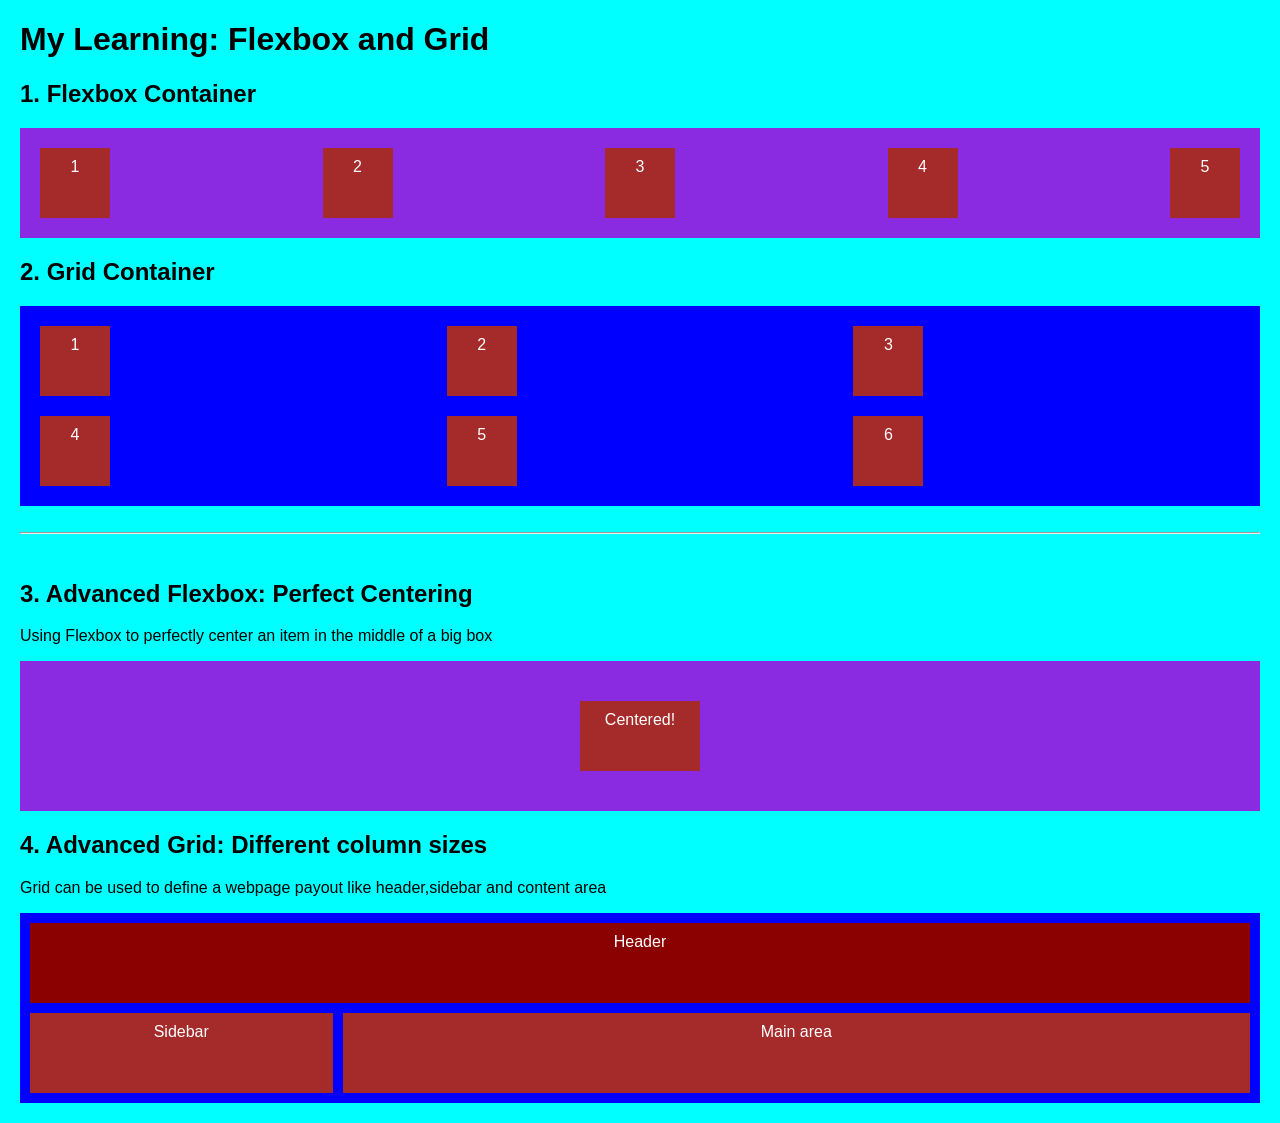
<file: FlexGrid/index.html>
<!DOCTYPE html>
<html>

<head>
    <title>CSS Layout Learning</title>
    <link rel="stylesheet" href="style.css">
</head>

<body>
    <h1>My Learning: Flexbox and Grid</h1>

    <h2>1. Flexbox Container</h2>
    <div class="Flexcontainer">
        <section class="item">1</section>
        <section class="item">2</section>
        <section class="item">3</section>
        <section class="item">4</section>
        <section class="item">5</section>
    </div>

    <h2>2. Grid Container</h2>
    <div class="gridcontainer">
        <section class="item">1</section>
        <section class="item">2</section>
        <section class="item">3</section>
        <section class="item">4</section>
        <section class="item">5</section>
        <section class="item">6</section>
    </div>

    <br>
    <hr><br>

    <h2>3. Advanced Flexbox: Perfect Centering</h2>
    <p>Using Flexbox to perfectly center an item in the middle of a big box</p>
    <div class="flex-center-box">
        <section class="special-item">Centered!</section>
    </div>

    <h2>4. Advanced Grid: Different column sizes</h2>
    <p>Grid can be used to define a webpage payout like header,sidebar and content area</p>
    <div class="advanced-grid">
        <section class="header-item">Header</section>
        <section class="sidebar-item">Sidebar</section>
        <section class="main-item">Main area</section>
    </div>

</body>

</html>
</file>
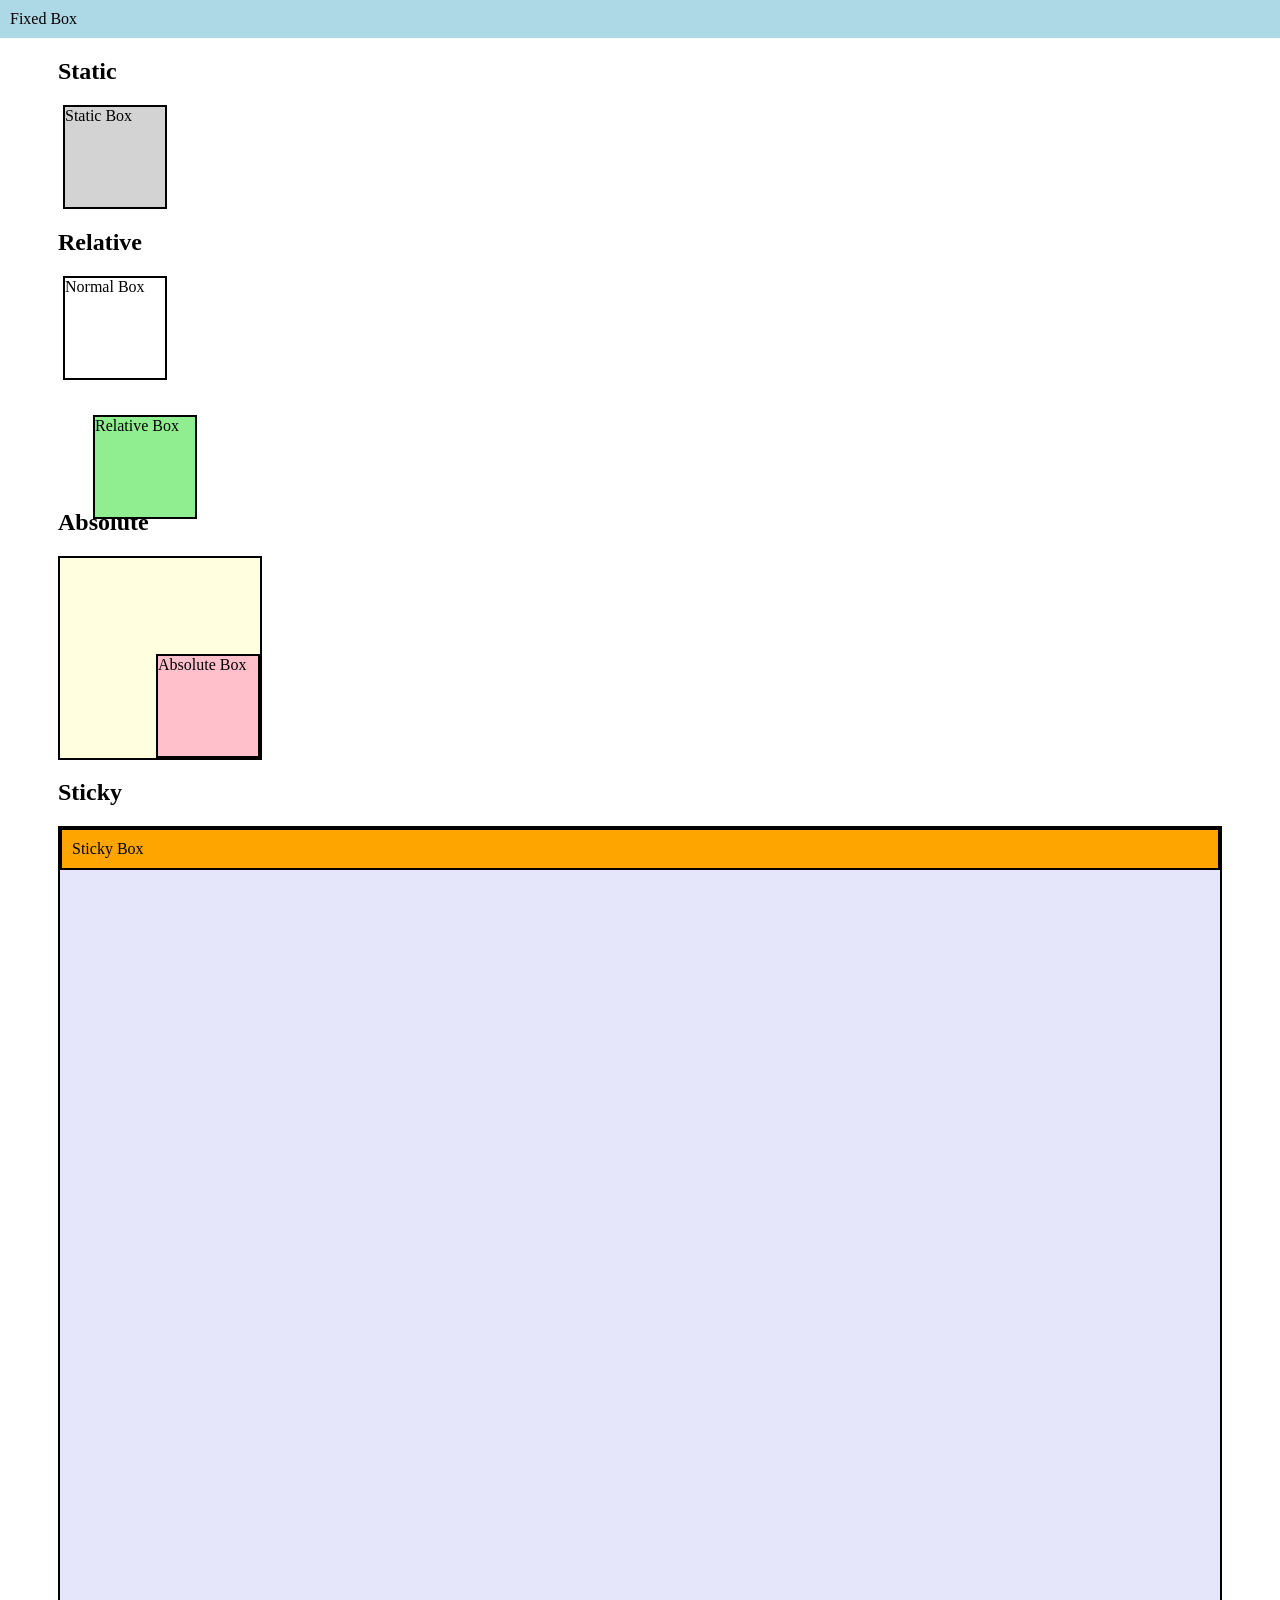
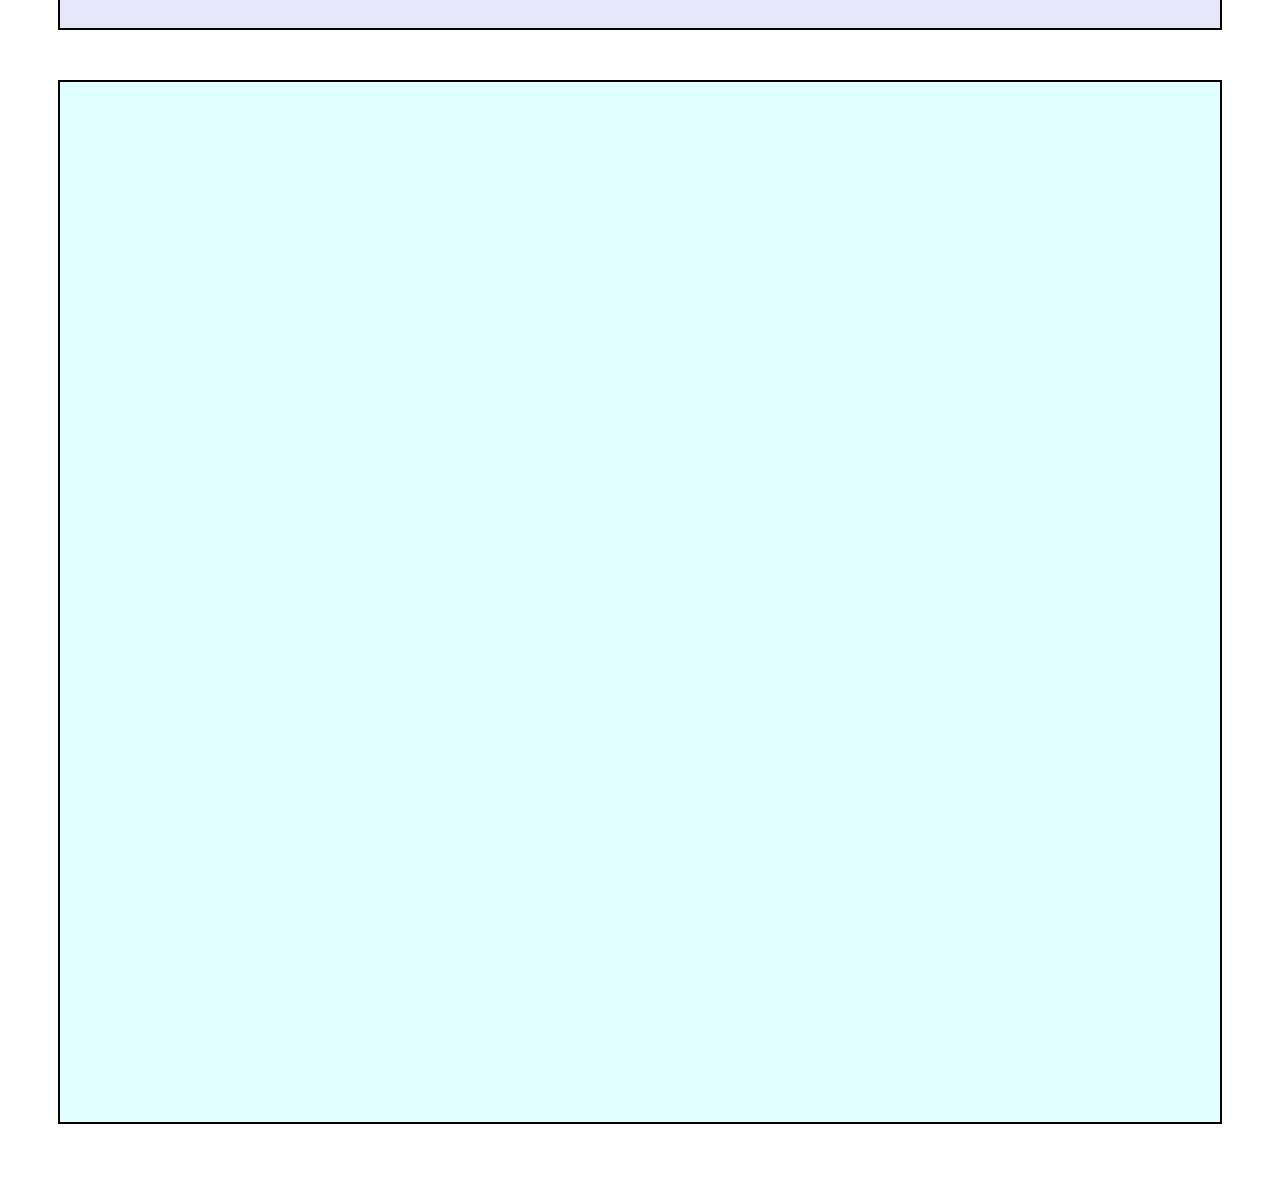
<file: Position/index.html>
<html>

<head>
    <title>Positions</title>
    <link rel="stylesheet" href="style.css">
</head>

<body>
    <div class="fixed">Fixed Box</div>

    <h2>Static</h2>
    <div class="box static">Static Box</div>

    <h2>Relative</h2>
    <div class="box normal">Normal Box</div>
    <div class="box relative">Relative Box</div>

    <h2>Absolute</h2>
    <div class="absolute-parent">
        <div class="absolute">Absolute Box</div>
    </div>

    <h2>Sticky</h2>
    <div class="sticky-container">
        <div class="sticky">Sticky Box</div>
        <div class="space"></div>
    </div>

    <div class="null-block"></div>

</body>

</html>
</file>
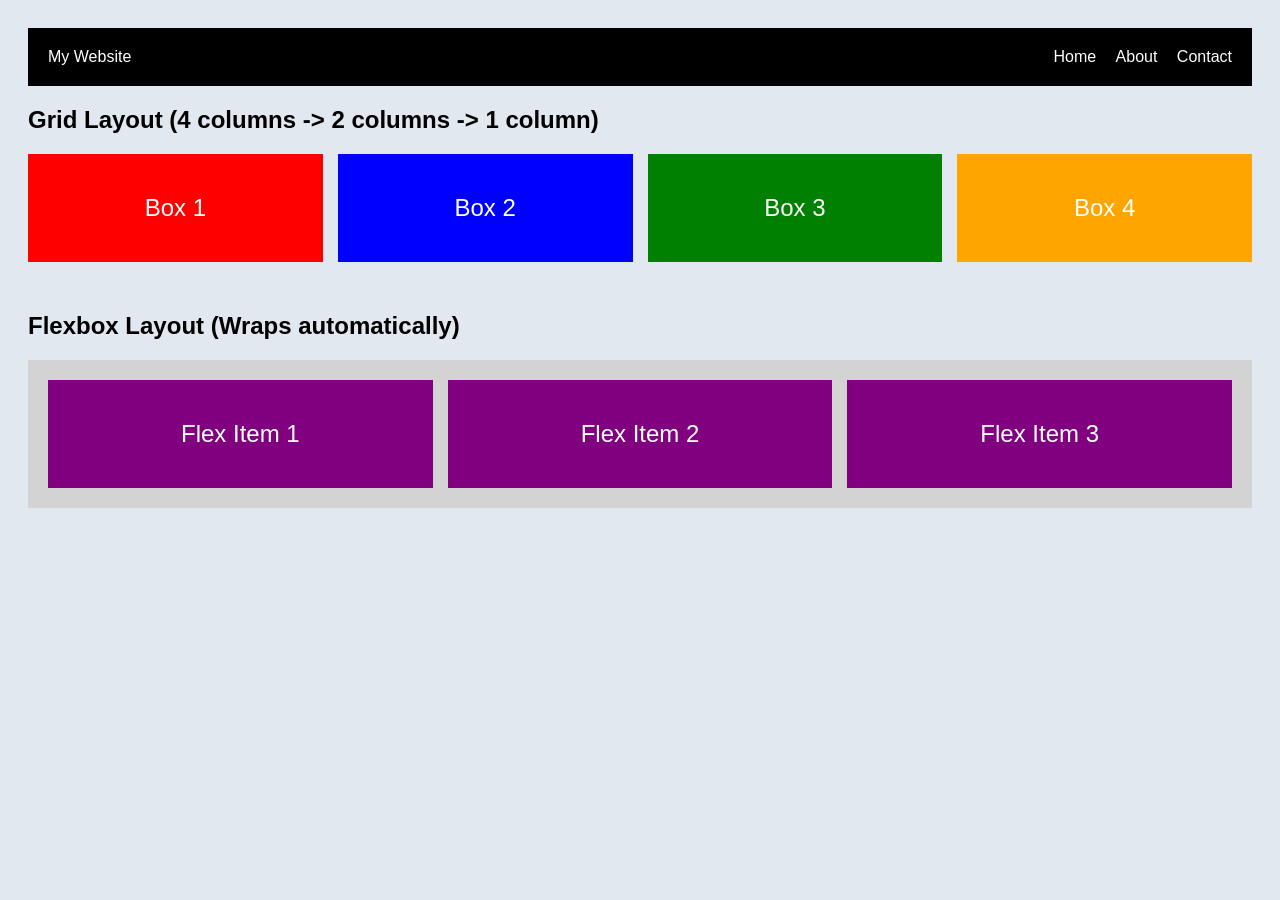
<file: responsivness/index.html>
<!DOCTYPE html>
<html>

<head>
    <meta name="viewport" content="width=device-width, initial-scale=1.0">
    <title>Responsive</title>
    <link rel="stylesheet" href="style.css">
</head>

<body>

    <div class="navbar">
        <div class="logo">My Website</div>
        <div class="links">
            <a href="#">Home</a>
            <a href="#">About</a>
            <a href="#">Contact</a>
        </div>
    </div>

    <h2>Grid Layout (4 columns -> 2 columns -> 1 column)</h2>
    <div class="grid-container">
        <div class="box red">Box 1</div>
        <div class="box blue">Box 2</div>
        <div class="box green">Box 3</div>
        <div class="box orange">Box 4</div>
    </div>

    <h2>Flexbox Layout (Wraps automatically)</h2>
    <div class="flex-container">
        <div class="flex-item purple">Flex Item 1</div>
        <div class="flex-item purple">Flex Item 2</div>
        <div class="flex-item purple">Flex Item 3</div>
    </div>

</body>

</html>
</file>
<file: FlexGrid/style.css>
body {
    background-color: aqua;
    margin: 20px;
    font-family: Arial, sans-serif;
}

section {
    height: 50px;
    width: 50px;
    padding: 10px;
    margin: 10px;
    background-color: brown;
    color: white;
    text-align: center;
}

.Flexcontainer {
    display: flex;
    flex-direction: row;
    flex-wrap: wrap;
    justify-content: space-between;
    align-items: center;
    background-color: blueviolet;
    padding: 10px;
}


.gridcontainer {
    display: grid;
    grid-template-columns: auto auto auto;
    background-color: blue;
    padding: 10px;
}

.flex-center-box {
    display: flex;
    justify-content: center;
    align-items: center;
    height: 150px;
    background-color: blueviolet;
}

.special-item {
    width: 100px;
}


.advanced-grid {
    display: grid;
    grid-template-columns: 1fr 3fr;
    gap: 10px;
    background-color: blue;
    padding: 10px;
}

.advanced-grid section {
    width: auto;
    height: 60px;
    margin: 0;
}

.header-item {
    grid-column: 1/3;
    background-color: darkred;
}
</file>
<file: Position/style.css>
body {
    padding: 50px;
}

.box {
    width: 100px;
    height: 100px;
    border: 2px solid black;
    margin: 5px;
}

.fixed {
    position: fixed;
    top: 0;
    left: 0;
    width: 100%;
    background-color: lightblue;
    padding: 10px;
}

.static {
    position: static;
    background-color: lightgray;
}

.normal {
    background-color: white;
}

.relative {
    position: relative;
    top: 30px;
    left: 30px;
    background-color: lightgreen;
}

.absolute-parent {
    position: relative;
    height: 200px;
    width: 200px;
    border: 2px solid black;
    background-color: lightyellow;
}

.absolute {
    position: absolute;
    bottom: 0;
    right: 0;
    width: 100px;
    height: 100px;
    border: 2px solid black;
    background-color: pink;
}

.sticky-container {
    height: 800px;
    border: 2px solid black;
    background-color: lavender;
}

.sticky {
    position: sticky;
    top: 50px;
    background-color: orange;
    padding: 10px;
    border: 2px solid black;
}

.space {
    height: 700px;
}

.null-block {
    height: 1000px;
    background-color: lightcyan;
    padding: 20px;
    border: 2px solid black;
    margin-top: 50px;
}
</file>
<file: responsivness/style.css>
body {
    font-family: sans-serif;
    padding: 20px;
    background-color: #e2e8f0;
}

.navbar {
    display: flex;
    justify-content: space-between;
    align-items: center;
    background-color: black;
    color: white;
    padding: 20px;
}

.links a {
    color: white;
    margin-left: 15px;
    text-decoration: none;
}

.box {
    padding: 40px;
    text-align: center;
    color: white;
    font-size: 24px;
}

.red { background-color: red; }
.blue { background-color: blue; }
.green { background-color: green; }
.orange { background-color: orange; }
.purple { background-color: purple; }

.grid-container {
    display: grid;
    grid-template-columns: 1fr 1fr 1fr 1fr;
    gap: 15px;
    margin-bottom: 50px;
    transition: all 0.3s ease;
}

.flex-container {
    display: flex;
    flex-wrap: wrap;
    gap: 15px;
    background-color: lightgray;
    padding: 20px;
    transition: background-color 0.3s ease;
}

.flex-item {
    min-width: 250px;
    flex: 1;
    padding: 40px;
    text-align: center;
    color: white;
    font-size: 24px;
    transition: all 0.3s ease;
}

@media (max-width: 800px) {
    .grid-container {
        grid-template-columns: 1fr 1fr;
    }
    .flex-container {
        background-color: lightpink; /* Color changes on medium screens! */
    }
    .purple {
        background-color: hotpink; /* Kids of flex-container change too! */
    }
}

@media (max-width: 500px) {
    .navbar {
        flex-direction: column;
    }
    
    .links {
        margin-top: 15px;
    }

    .grid-container {
        grid-template-columns: 1fr;
    }
    .flex-container {
        background-color: lightgreen; /* Color changes on small screens! */
    }
    .purple {
        background-color: teal; /* Kids of flex-container change too! */
    }
}
</file>
